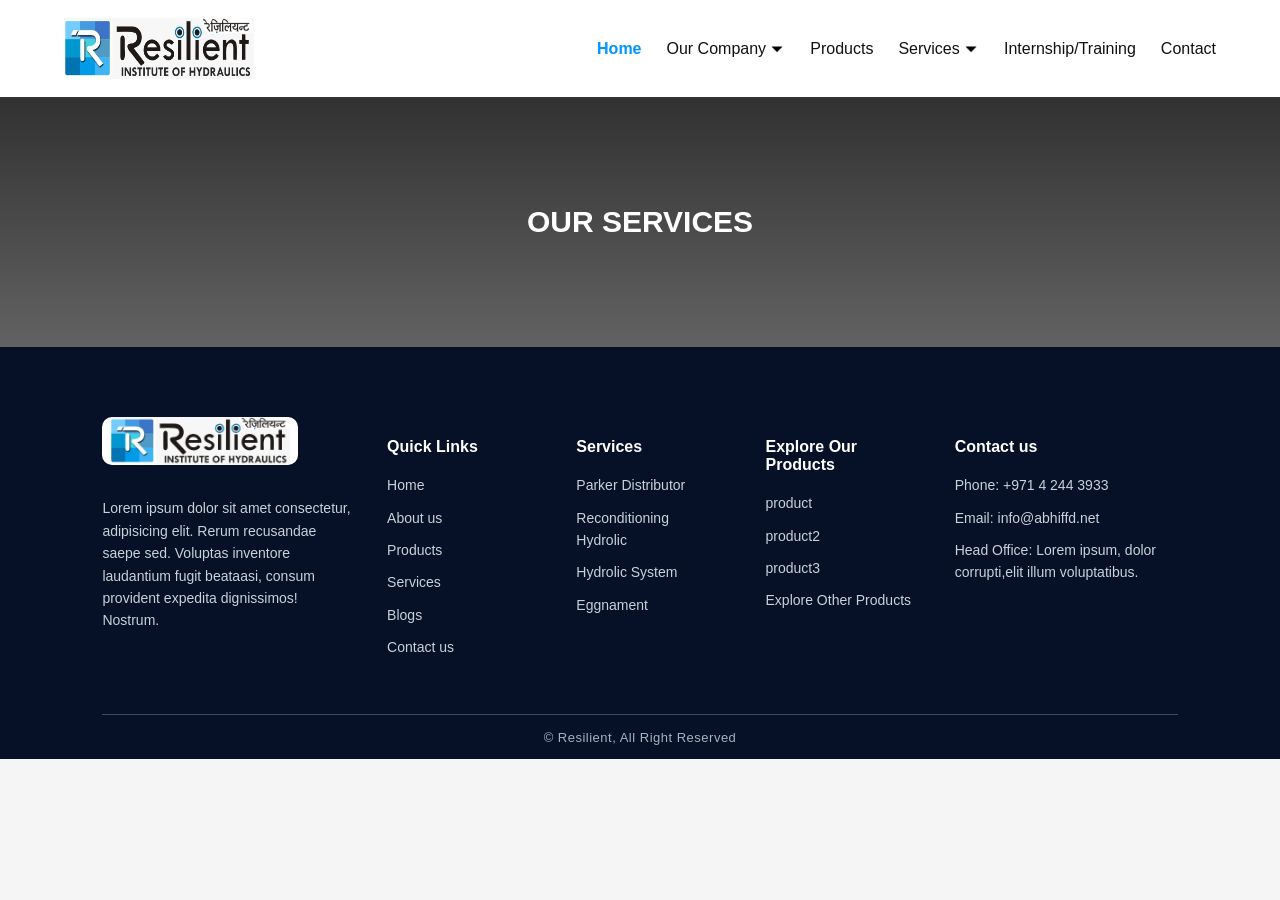
<file: services.html>
<!DOCTYPE html>
<html lang="en">
<head>
    <meta charset="UTF-8">
    <meta name="viewport" content="width=device-width, initial-scale=1.0">
    <title>Our Services</title>
</head>
<body>
      
 
   <style>
        body{
            background: whitesmoke;
            font-family: sans-serif;
            font-size: 15px;
            margin: 0px;
            padding: 0px;
        }
    </style>
   

   
        <!-- header start -->
    <style>

/* HEADER TOP */
.header-top {
    display: flex;
    justify-content: space-between;
    padding: 0 20px;
    background: linear-gradient(90deg, #0046c2, #0094ff);
    align-items: center;
}


.header-translate {
    position: absolute;
    right: 0;
    top: 0;
}

/* NAVBAR */
.navbar {
    display: flex;
    align-items: center;
    justify-content: space-between;
    flex-wrap: wrap;
    background: #fff;
    padding: 18px 5%;
    position: relative;
    max-width: 100%;
    margin: 0 auto;
    z-index: 20;
}

/* LOGO */
.navbar-logo {
    display: flex;
    align-items: center;
    gap: 25px;
}

.navbar-logo img {
   height: 61px;
    width: 190px;
    transition: 0.3s;
}

.navbar-logo img:hover {
    transform: scale(1.08);
}

/* MENU */
.nav-menu {
    list-style: none;
    display: flex;
    gap: 25px;
}

.nav-item a {
    text-decoration: none;
    color: #111;
    font-size: 16px;
    position: relative;
}

/* underline effect */
.nav-item a::after {
    content: '';
    position: absolute;
    bottom: -5px;
    left: 0;
    width: 0;
    height: 2px;
    background: #007bff;
    transition: 0.3s;
}

.nav-item a:hover::after {
    width: 65%;
}

/* ACTIVE */
.active {
    font-weight: 600;
}

/* HAMBURGER */
.menu-toggle {
    display: none;
    font-size: 26px;
    cursor: pointer;
    background: none;
    border: none;
}

/* DROPDOWN */
.has-dropdown {
    position: relative;
}

.dropdown {
    display: none;
    position: absolute;
   
    background: #fff;
    min-width: 200px;
    box-shadow: 0 5px 15px rgba(0,0,0,0.15);
}

.dropdown li a {
    display: block;
    padding: 10px;
}

/* DESKTOP HOVER */
@media (min-width: 900px) {
    .has-dropdown:hover .dropdown {
        display: block;
    }
}

/* MOBILE */
@media (max-width: 999px) {

    .menu-toggle {
        display: block;
    }

    .nav-menu {
        position: fixed;
        left: -100%;
        top: 0;
        width: 80%;
        height: 100vh;
        background: #fff;
        flex-direction: column;
        padding: 60px 20px;
        transition: 0.3s;
    }

    .nav-menu.menu-open {
        left: 0;
    }

    .nav-item {
        margin: 10px 0;
    }

    .dropdown {
        position: relative;
        display: none;
        box-shadow: none;
    }

    .has-dropdown.open .dropdown {
        display: block;
    }
}

/* BACKDROP */
.backdrop {
    position: fixed;
    inset: 0;
    background: rgba(0,0,0,0.4);
    display: none;
}

.backdrop.show {
    display: block;
}

.no-scroll {
    overflow: hidden;
}

</style>


<div class="main-wrapper">
<!-- HEADER -->
 
<div class="header-top">
</div>

<!-- NAVBAR -->
<nav class="navbar">

    <div class="navbar-logo">
        <img src="hydraulic-logo.jpeg">
    </div>

    <button class="menu-toggle" id="menuBtn">☰</button>

    <ul class="nav-menu" id="navMenu">

        <li class="nav-item"><a href="index.html"class="active" style="color: #0094ff;">Home</a></li>


           <li class="nav-item has-dropdown">
            <a href="">Our Company</a>
            <span class="dropdown-arrow">⏷</span>

         
            <ul class="dropdown">
                <li><a href="about-us.html">About Us</a></li>
                <li><a href="our-clients.html">Our Clients</a></li>
                
            </ul>
        </li>


      
  <li class="nav-item"><a href="products.html">Products</a></li>

  
        <li class="nav-item has-dropdown">
            <a href="services.html">Services</a>
            <span class="dropdown-arrow">⏷</span>

            <ul class="dropdown">
                <li><a href="#">Services1</a></li>
                <li><a href="#">Services2</a></li>
                 <li><a href="#">Services3</a></li>
                <li><a href="#">Services4</a></li>
            </ul>
        </li>

           <li class="nav-item"><a href="internship-training.html">Internship/Training</a></li>

        <li class="nav-item"><a href="contact-us.html">Contact</a></li>

    </ul>

</nav>

<div class="backdrop" id="backdrop"></div>

<script>
const menuBtn = document.getElementById("menuBtn");
const navMenu = document.getElementById("navMenu");
const backdrop = document.getElementById("backdrop");

/* MENU TOGGLE */
menuBtn.addEventListener("click", () => {
    navMenu.classList.toggle("menu-open");
    backdrop.classList.toggle("show");
    document.body.classList.toggle("no-scroll");
});

backdrop.addEventListener("click", () => {
    navMenu.classList.remove("menu-open");
    backdrop.classList.remove("show");
    document.body.classList.remove("no-scroll");
});

/* ✅ DROPDOWN FIX */
document.querySelectorAll(".has-dropdown > a").forEach(link => {
    link.addEventListener("click", function (e) {

        // Only for mobile
        if (window.innerWidth <= 999) {
            e.preventDefault(); // stop page open

            const parent = this.parentElement;

            // close other dropdowns
            document.querySelectorAll(".has-dropdown").forEach(item => {
                if (item !== parent) item.classList.remove("open");
            });

            parent.classList.toggle("open");
        }
    });
});
</script>
</div>

  <!-- header end -->

<!-- /start banner -->
<div class="fables-modern-hero py-5" style="background: linear-gradient(rgba(0,0,0,0.8), rgba(0,0,0,0.6)), url(https://aawasbuilding.com/demo/ship-management/assets/custom/images/img/banner-ship.jpg) no-repeat center center / cover;">
   
        <div class="about-headder">
            <h1 class="text-white font-weight-bold mb-2"> OUR SERVICES</h1>
        </div>
               
  
</div>

<style>
    .fables-modern-hero {
        color: white;
        min-height: 250px;
        display: flex;
        align-items: center;
        justify-content:center;
    }
 
    
</style>

     <!-- /End banner -->


<!-- footer -->

    <footer class="aurora-footer mb-0">
    <div class="footer-container">
        <!-- Left Logo Section -->
        <div class="footer-col footer-brand">
            <img src="hydraulic-logo.jpeg"
                alt="Aurora Shipping Logo" class="footer-logo" />
            <p>Lorem ipsum dolor sit amet consectetur, adipisicing elit. Rerum recusandae saepe sed. Voluptas inventore laudantium fugit beataasi, 
                consum provident expedita dignissimos! Nostrum.</p>
        </div>

        <!-- Quick Links -->
        <div class="footer-col">
            <h4>Quick Links</h4>
            <ul>
                <li><a href="index.html">Home</a></li>
                <li><a href="about-us.html">About us</a></li>
                <li><a href="products.html">Products</a></li>
                <li><a href="service-parker-dist.html">Services</a></li>              
                <li><a href=" ">Blogs</a></li>
                <li><a href="contact-us.html">Contact us</a></li>
            </ul>
        </div>

        <!-- Services -->
        <div class="footer-col">
            <h4>Services</h4>
            <ul>
                 <li><a href="service-parker-dist.html">Parker Distributor</a></li>
                <li><a href="service-reconditioning-hydrolic.html">Reconditioning <br>Hydrolic</a></li>
                 <li><a href="service-hydrolic-system.html">Hydrolic System</a></li>
                <li><a href="service-eggnament.html">Eggnament</a></li>
            </ul>
        </div>

        <!-- Explore Our Products -->
        <div class="footer-col">
            <h4>Explore Our Products</h4>
            <ul>
                <li><a href=" ">product</a></li>
                <li><a href="">product2</a></li>
                <li><a href=" ">product3</a></li>               
                <li><a href=" ">Explore Other Products</a></li>
            </ul>
        </div>

        <!-- Contact -->
        <div class="footer-col">
            <h4>Contact us</h4>
            <ul>
                <li>Phone: <a href="tel:+97190443933">+971 4 244 3933</a></li>
                <li>Email: <a href="mailto:info@ing.net">info@abhiffd.net</a></li>
                <li>Head Office:  Lorem ipsum, dolor corrupti,elit illum voluptatibus.</li>
            </ul>
        </div>
    </div>

    <div class="footer-bottom">
        <hr />
        <p>© Resilient, All Right Reserved</p>
    </div>
</footer>

<style>
    .aurora-footer {
        background-color: #061026;
        color: #fff;
        font-family: 'Figtree', sans-serif;
        padding: 70px 8% 1px !important;
    }

    .aurora-footer {
        background-color: #061026;
        color: #fff;
        font-family: 'Figtree', sans-serif;
        padding: 70px 8% 30px;
    }

    .footer-container {
        display: grid;
        grid-template-columns: 1.6fr 1fr 1fr 1fr 1.4fr;
        gap: 30px;
    }

    .footer-logo {
        width: 180px;
        margin-bottom: 15px;
        background: #fff;
        border-radius: 10px !important;
        padding: 0 8px !important;
    }

    .footer-col h4 {
        font-size: 16px;
        color: #fff;
        margin-bottom: 18px;
        font-weight: 700;
    }

    .footer-col ul {
        list-style: none;
        padding: 0;
    }

    .footer-col ul li {
        margin-bottom: 10px;
        font-size: 14px;
        color: #c9d1da;
        line-height: 1.6;
    }

    .footer-col ul li a {
        color: #c9d1da;
        text-decoration: none;
        transition: color 0.3s ease;
    }

    .footer-col ul li a:hover {
        color: #0094ff;
    }

    .footer-brand p {
        font-size: 14px;
        color: #c9d1da;
        line-height: 1.6;
    }

    .footer-bottom {
        margin-top: 40px;
        text-align: center;
    }

    .footer-bottom hr {
        border: 0;
        height: 1px;
        background: #3b4a63;
        margin-bottom: 15px;
    }

    .footer-bottom p {
        color: #a6b1c2;
        font-size: 13px;
        letter-spacing: 0.5px;
    }

    /* Responsive */
    @media (max-width: 1100px) {
        .footer-container {
            grid-template-columns: repeat(3, 1fr);
            gap: 30px;
        }
    }

    @media (max-width: 768px) {
        .footer-container {
            grid-template-columns: repeat(2, 1fr);
        }

        .aurora-footer {
            padding: 60px 6% 30px;
        }
    }

    @media (max-width: 600px) {
        .footer-container {
            grid-template-columns: 1fr;
            text-align: center;
        }

        .footer-logo {
            margin: 0 auto 20px;
        }

        .footer-col h4 {
            margin-top: 20px;
        }
    }
</style>



</body>
</html>
</file>
